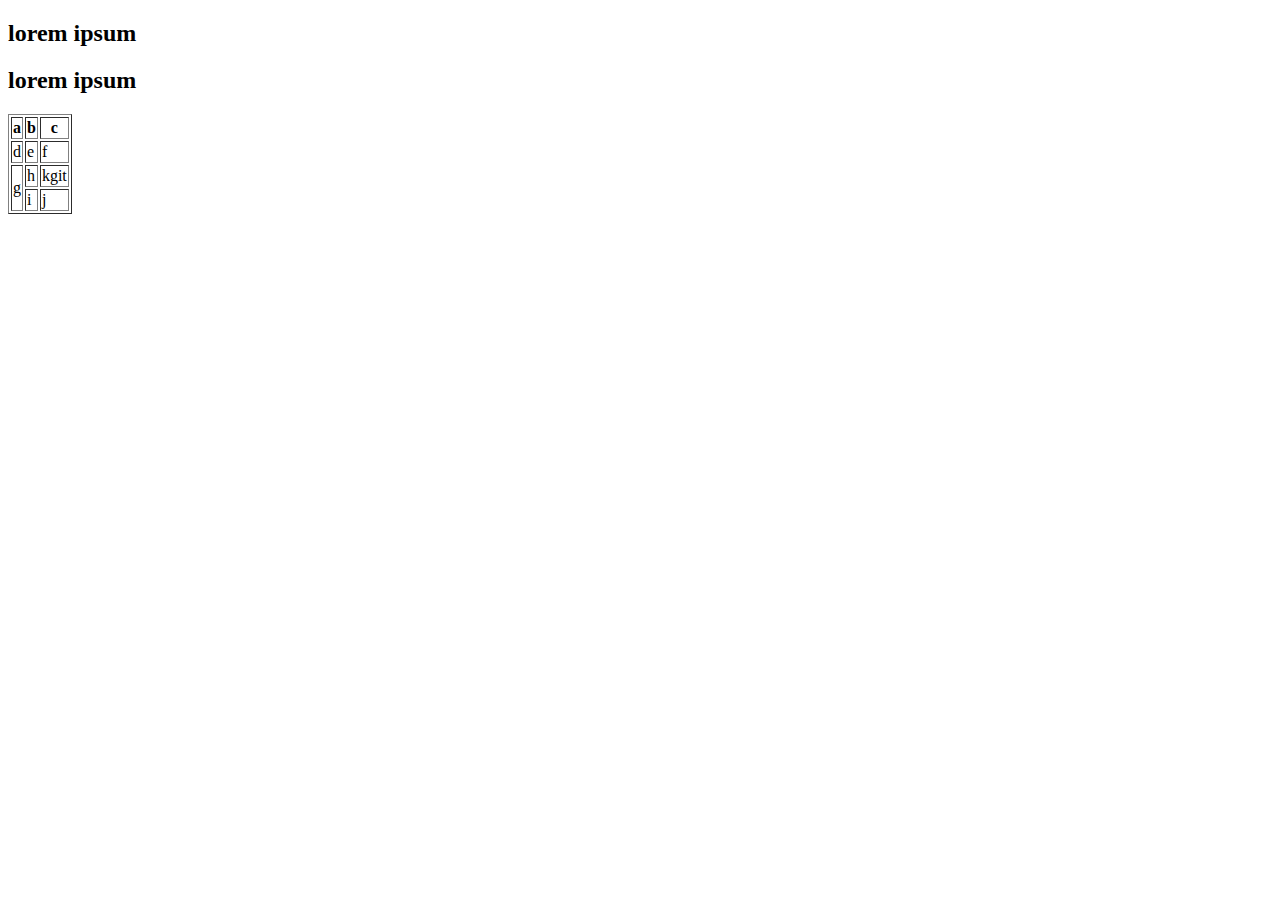
<file: html/gps/index.html>
<!DOCTYPE html>
<html>
<head>
	<title>GPS 1.2</title>
</head>
<body>

<nav></nav>

<main>
	
	<article>
	<h2>lorem ipsum</h2>
		<header></header>

	</article>
	<section>
	<h2>lorem ipsum</h2>
		<footer></footer>
	</section>

	<aside></aside>

<table border="1">
	<tr>
		<th>a</th>
		<th>b</th>
		<th>c</th>
	</tr>
	<tr>
		<td>d</td>
		<td>e</td>
		<td>f</td>
	</tr>
	<tr>
		<td rowspan="2">g</td>
		<td>h</td>
		<td>kgit</td>
	</tr>
	<tr>
		<td>i</td>
		<td>j</td>
	</tr>

</table>

</main>


</body>
</html>

<!--What is the purpose of HTML5 semantic tags? Which ones do you see as most useful?

Semantic tags help to break up html content in logical ways. Currently I see nav and section as the most useful since they seem to have the clearest meaning to them. 

What is the order the browser uses to display elements on a page?

The browser displays elements in the body from top to bottom. 

What did you learn about Sublime in this challenge? Do you think you'll create more handy snippets at a later date?

I learned that sublime has some customization options to it that makes it ideal for writing code. I definitely see myself creating snippets in my career to help save some time writing things out that I need to every time.

What concept in this challenge was most difficult for you? How can you improve 
your understanding of this concept?

Learning the many uses of the semantic tags was the most confusing to me. I think I'll improve my understanding of the concept with the more HTML I'm ultimately exposed to. Also looking up best practices when it comes to organizing semantic tags will be helpful as well.

-->
</file>
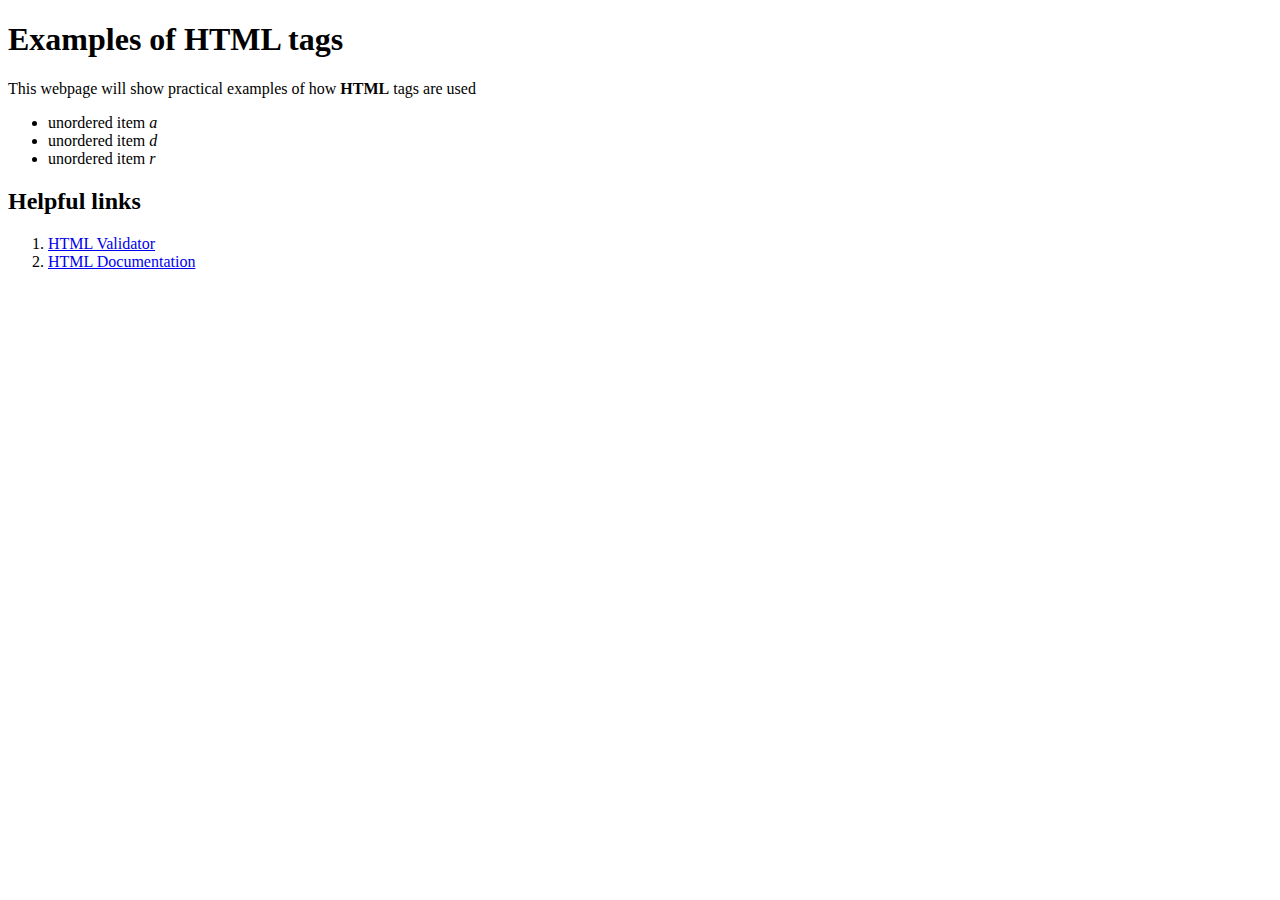
<file: html/web_basics/index.html>
<!DOCTYPE html>
<html>
<head>
	<title></title>
</head>
<body>
	<h1>Examples of HTML tags</h1>
		<p> This webpage will show practical examples of how <strong>HTML</strong> tags are used</p>
		<ul>
			<li>unordered item <em>a</em></li>
			<li>unordered item <em>d</em></li>
			<li>unordered item <em>r</em></li>
		</ul>
		<h2> Helpful links</h2>
		<ol>
			<li> <a href="https://validator.w3.org/#validate_by_input">HTML Validator</a></li>
			<li> <a href="https://developer.mozilla.org/en-US/docs/Web/HTML">HTML Documentation</a></li>
		</ol>

</body>
</html>
</file>
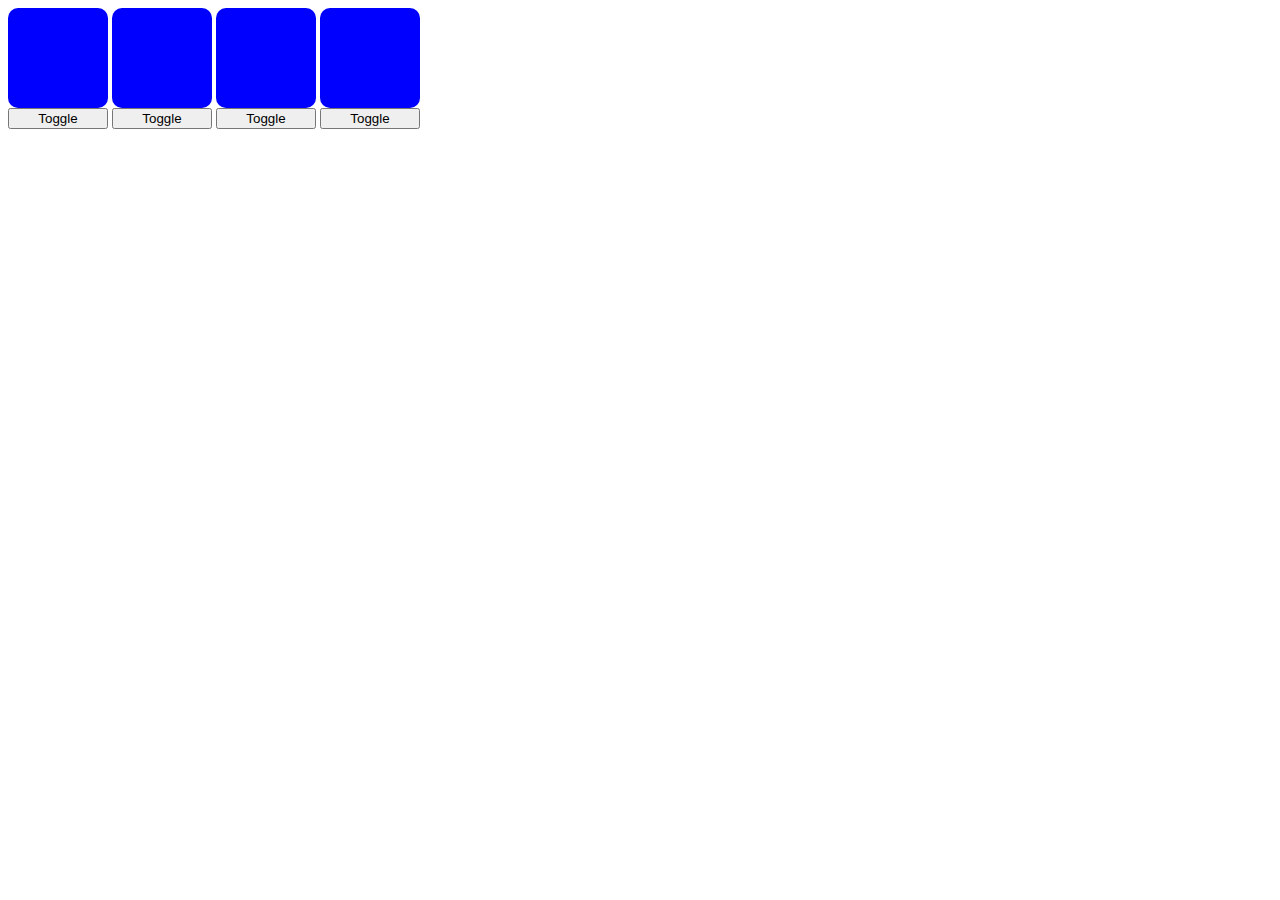
<file: web_dev/jquery/index.html>
<!DOCTYPE html>
<html>
<head>
	<title></title>
	<link rel="stylesheet" href="styles.css">
</head>
<body>
	<div><div></div><button>Toggle</button></div>
	<div><div></div><button>Toggle</button></div>
	<div><div></div><button>Toggle</button></div>
	<div><div></div><button>Toggle</button></div>


	<script src="jquery-3.2.1.min.js"></script>
	<script src="jquerypractice.js"></script>
</body>
</html>
</file>
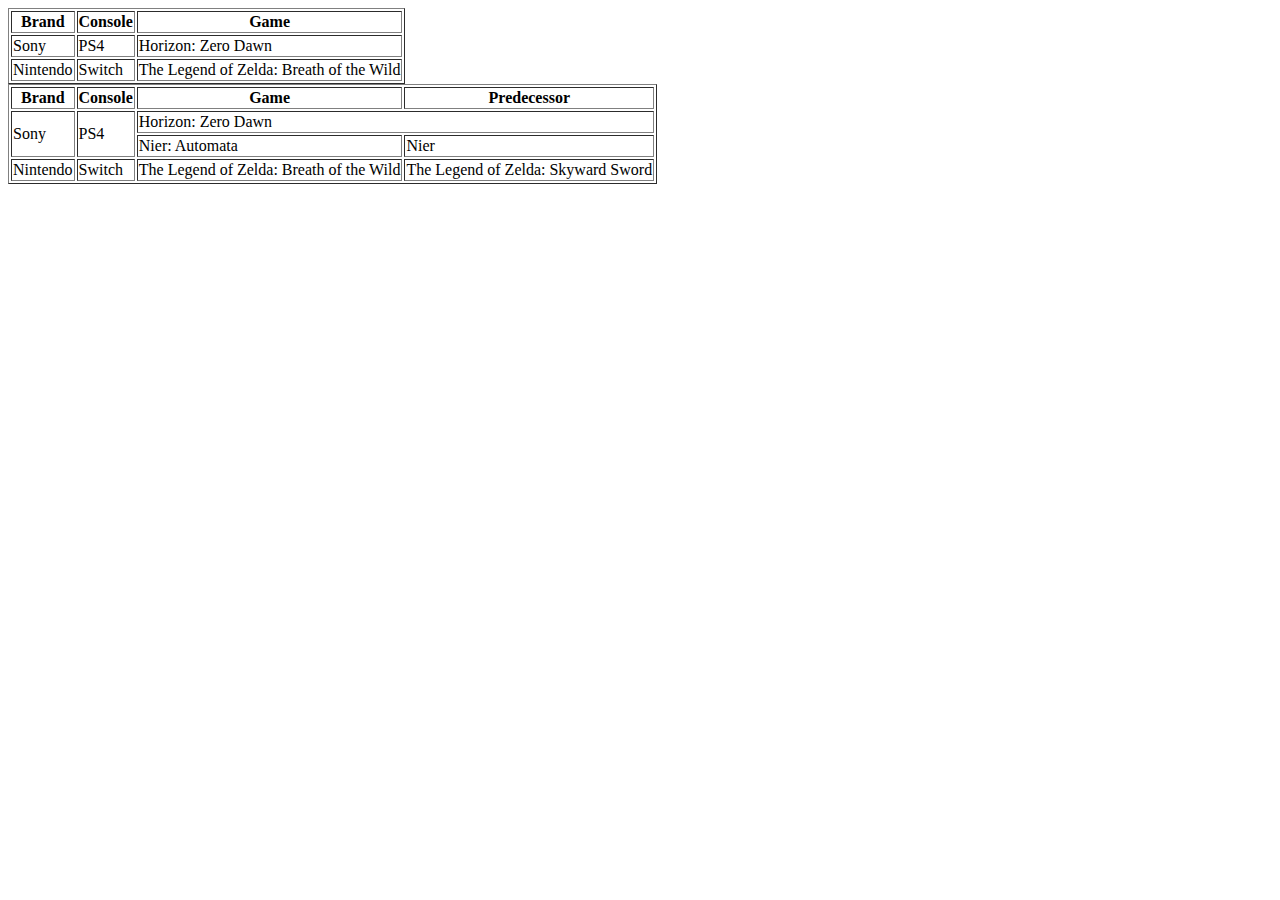
<file: html/table-practice.html>
<!DOCTYPE html>
<html>
<head>
	<title>Table Practice</title>
</head>
<body>
	<table border=1>
	<tr>
		<th>Brand</th>
		<th>Console</th>
		<th>Game</th>
	</tr>
	<tr>
		<td>Sony</td>
		<td>PS4</td>
		<td>Horizon: Zero Dawn</td>
	</tr>
	<tr>
		<td>Nintendo</td>
		<td>Switch</td>
		<td>The Legend of Zelda: Breath of the Wild</td>
	</tr>
	</table>

	<table border=1>
	<tr>
		<th>Brand</th>
		<th>Console</th>
		<th>Game</th>
		<th>Predecessor</th>
	</tr>
	<tr>
		<td rowspan="2">Sony</td>
		<td rowspan="2">PS4</td>
		<td colspan="2">Horizon: Zero Dawn</td>
	</tr>
	<tr>
		<td>Nier: Automata</td>
		<td>Nier</td>
	</tr>
		<tr>
		<td>Nintendo</td>
		<td>Switch</td>
		<td>The Legend of Zelda: Breath of the Wild</td>
		<td>The Legend of Zelda: Skyward Sword</td>
	</tr>
	</table>
</body>
</html>
</file>
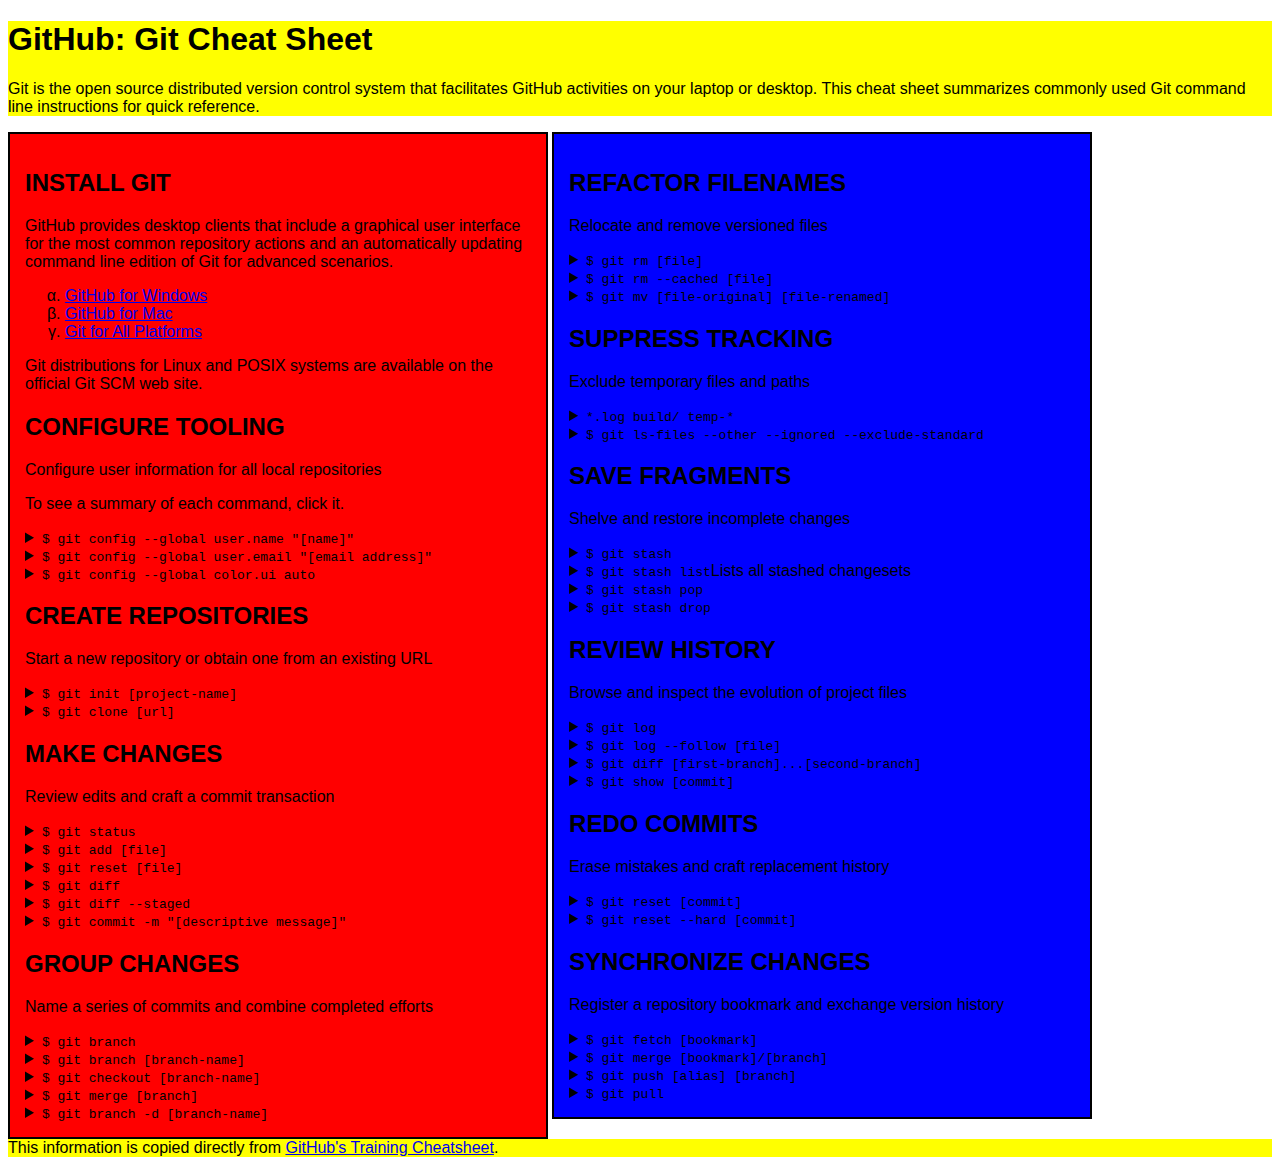
<file: css/gps/gps2-1.html>
<!--
Write your names here:
1.Louis Gaeta
2.Hasnain Zaidi
We spent [1] hours on this challenge.
-->

<!-- This challenge uses HTML5 syntax that may not be available in all browsers (It works in Chrome and Safari, from my testing. (<details> and<summary>). -->

<!DOCTYPE html>
<html lang="en">
  <head>
    <meta charset="UTF-8">
    <link rel="stylesheet" href="gps2-1.css">  <!-- Insert a link to the stylesheet here -->
    <title>Git Cheat Sheet</title>
  </head>

  <body>
    <header>
      <h1>GitHub: Git Cheat Sheet</h1>
      <p>Git is the open source distributed version control system that
        facilitates GitHub activities on your laptop or desktop.
        This cheat sheet summarizes commonly used Git command line
        instructions for quick reference.</p>
    </header>

    <section class="column-1">
      <article>
        <h2>INSTALL GIT</h2>
        <p>GitHub provides desktop clients that include a graphical user
        interface for the most common repository actions and an automatically
        updating command line edition of Git for advanced scenarios.</p>
        <ul>
          <li><a href="https://windows.github.com">GitHub for Windows</a></li>
          <li><a href="https://mac.github.com">GitHub for Mac</a></li>
          <li><a href="http://git-scm.com">Git for All Platforms</a></li>
        </ul>

        Git distributions for Linux and POSIX systems are available on the
        official Git SCM web site.
      </article>

      <article>
        <h2>CONFIGURE TOOLING</h2>
        <p>Configure user information for all local repositories</p>
        <p> To see a summary of each command, click it.</p>

        <details>
          <summary><code>$ git config --global user.name "[name]"</code></summary>
          <p>Sets the name you want attached to your commit transactions</p>
        </details>

        <details>
          <summary><code>$ git config --global user.email "[email address]"</code></summary>
          <p>Sets the email you want atached to your commit transactions</p>
        </details>

        <details>
          <summary><code>$ git config --global color.ui auto</code></summary>
          <p>Enables helpful colorization of command line output</p>
        </details>
      </article>

      <article>
        <h2>CREATE REPOSITORIES</h2>
        <p>Start a new repository or obtain one from an existing URL</p>

        <details>
          <summary><code>$ git init [project-name]</code></summary>
          <p>Creates a new local repository with the specified name</p>
        </details>

        <details>
          <summary><code>$ git clone [url]</code></summary>
          <p>Downloads a project and its entire version history</p>
        </details>
      </article>

      <article>
        <h2>MAKE CHANGES</h2>
        <p>Review edits and craft a commit transaction</p>

        <details>
          <summary><code>$ git status</code></summary>
          <p>Lists all new or modified files to be committed</p>
        </details>

        <details>
          <summary><code>$ git add [file]</code></summary>
          <p>Snapshots the file in preparation for versioning</p>
        </details>

        <details>
          <summary><code>$ git reset [file]</code></summary>
          <p>Unstages the file, but preserve its contents</p>
        </details>

        <details>
          <summary><code>$ git diff</code></summary>
          <p>Shows file differences not yet staged</p>
        </details>

        <details>
          <summary><code>$ git diff --staged</code></summary>
          <p>Shows file differences between staging and the last file version</p>
        </details>

        <details>
          <summary><code>$ git commit -m "[descriptive message]"</code></summary>
          <p>Records file snapshots permanently in version history</p>
        </details>
      </article>

      <article>
        <h2>GROUP CHANGES</h2>
        <p>Name a series of commits and combine completed efforts</p>

        <details>
          <summary><code>$ git branch</code></summary>
          <p>Lists all local branches in the current repository</p>
        </details>

        <details>
          <summary><code>$ git branch [branch-name]</code></summary>
          <p>Creates a new branch</p>
        </details>

        <details>
          <summary><code>$ git checkout [branch-name]</code></summary>
          <p>Switches to the specified branch and updates the working directory</p>
        </details>

        <details>
          <summary><code>$ git merge [branch]</code></summary>
          <p>Combines the specified branch’s history into the current branch</p>
        </details>

        <details>
          <summary><code>$ git branch -d [branch-name]</code></summary>
          <p>Deletes the specified branch</p>
        </details>
      </article>
    </section>

    <section class="column-2">
      <article>
        <h2>REFACTOR FILENAMES</h2>
        <p>Relocate and remove versioned files</p>

        <details>
          <summary><code>$ git rm [file]</code></summary>
          <p>Deletes the file from the working directory and stages the deletion</p>
        </details>

        <details>
          <summary><code>$ git rm --cached [file]</code></summary>
          <p>Removes the file from version control but preserves the file locally</p>
        </details>

        <details>
          <summary><code>$ git mv [file-original] [file-renamed]</code></summary>
          <p>Changes the file name and prepares it for commit</p>
        </details>
      </article>

      <article>
        <h2>SUPPRESS TRACKING</h2>
        <p>Exclude temporary files and paths</p>

        <details>
          <summary><code>*.log
                    build/
                    temp-*
          </code></summary>
          <p>A text file named .gitignore suppresses accidental versioning of files and paths matching the specified paterns</p>
        </details>

        <details>
          <summary><code>$ git ls-files --other --ignored --exclude-standard</code></summary>
          <p>Lists all ignored files in this project</p>
        </details>
      </article>

      <article>
        <h2>SAVE FRAGMENTS</h2>
        <p>Shelve and restore incomplete changes</p>

        <details>
          <summary><code>$ git stash</code></summary>
          <p>Temporarily stores all modified tracked files</p>
        </details>

        <details>
          <summary><code>$ git stash list</code>Lists all stashed changesets</summary>
          <p></p>
        </details>

        <details>
          <summary><code>$ git stash pop</code></summary>
          <p>Restores the most recently stashed files</p>
        </details>

        <details>
          <summary><code>$ git stash drop</code></summary>
          <p>Discards the most recently stashed changeset</p>
        </details>

      </article>

      <article>
        <h2>REVIEW HISTORY</h2>
        <p>Browse and inspect the evolution of project files</p>

        <details>
          <summary><code>$ git log</code></summary>
          <p>Lists version history for the current branch</p>
        </details>

        <details>
          <summary><code>$ git log --follow [file]</code></summary>
          <p>Lists version history for a file, including renames</p>
        </details>

        <details>
          <summary><code>$ git diff [first-branch]...[second-branch]</code></summary>
          <p>Shows content differences between two branches</p>
        </details>

        <details>
          <summary><code>$ git show [commit]</code></summary>
          <p>Outputs metadata and content changes of the specified commit</p>
        </details>
      </article>

      <article>
        <h2>REDO COMMITS</h2>
        <p>Erase mistakes and craft replacement history</p>

        <details>
          <summary><code>$ git reset [commit]</code></summary>
          <p>Undoes all commits after [commit], preserving changes locally</p>
        </details>

        <details>
          <summary><code>$ git reset --hard [commit]</code></summary>
          <p>Discards all history and changes back to the specified commit</p>
        </details>
      </article>

      <article>
        <h2>SYNCHRONIZE CHANGES</h2>
        <p>Register a repository bookmark and exchange version history</p>

        <details>
          <summary><code>$ git fetch [bookmark]</code></summary>
          <p>Downloads all history from the repository bookmark</p>
        </details>

        <details>
          <summary><code>$ git merge [bookmark]/[branch]</code></summary>
          <p>Combines bookmark’s branch into current local branch</p>
        </details>

        <details>
          <summary><code>$ git push [alias] [branch]</code></summary>
          <p>Uploads all local branch commits to GitHub</p>
        </details>

        <details>
          <summary><code>$ git pull</code></summary>
          <p>Downloads bookmark history and incorporates changes</p>
        </details>
      </article>
    </section>

    <footer>
      This information is copied directly from <a href="https://training.github.com/kit/downloads/github-git-cheat-sheet.pdf">GitHub's Training Cheatsheet</a>.
    </footer>
  <!-- Add your reflection here as a comment. 
  Overall I did learn more about css positioning from this challenge. The difference between floating and displaying as inline block was something I had trouble wrapping my mind around previously and I think this definitely opened my eyes more on that. Overall learning CSS wasn't too difficult for me. I had learned some of it before in the past but doing this weeks work definitely gave me a much stronger understanding of how it works and how it could be useful.



  -->
  </body>
</html>
</file>
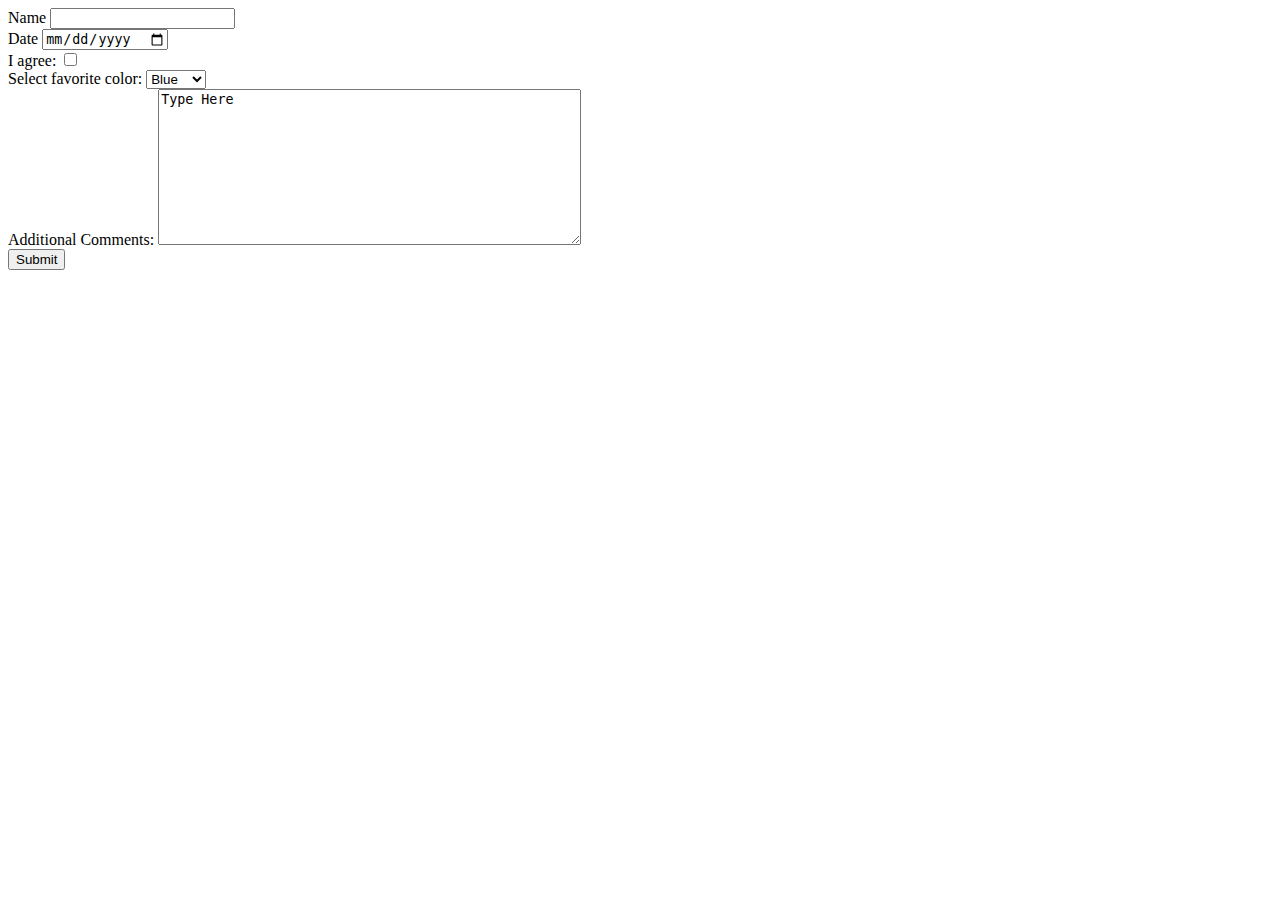
<file: html/forms/practice-form.html>
<!DOCTYPE html>
<html>
<head>
	<title>2.4 Form Practice</title>
</head>
<body>
<form action="success.html" >
	<div>
		<label>Name</label>
		<input type="text" name="name">
	</div>
	<div>
		<label>Date</label>
		<input type="date" name="date">
	</div>
	<div>
		<label>I agree:</label>
		<input type="checkbox" name="agreement">
	</div>
	<div>
		<label>Select favorite color:</label>
		<select>
			<option value="blue">Blue</option>
			<option value="red">Red</option>
			<option value="green">Green</option>
		</select>
	</div>
	<div>
		<label>Additional Comments:</label>
		<textarea rows="10" cols="50" name="comments">Type Here</textarea>
	</div>
	<button name="submit">Submit</button>
</form>
</body>
</html>
</file>
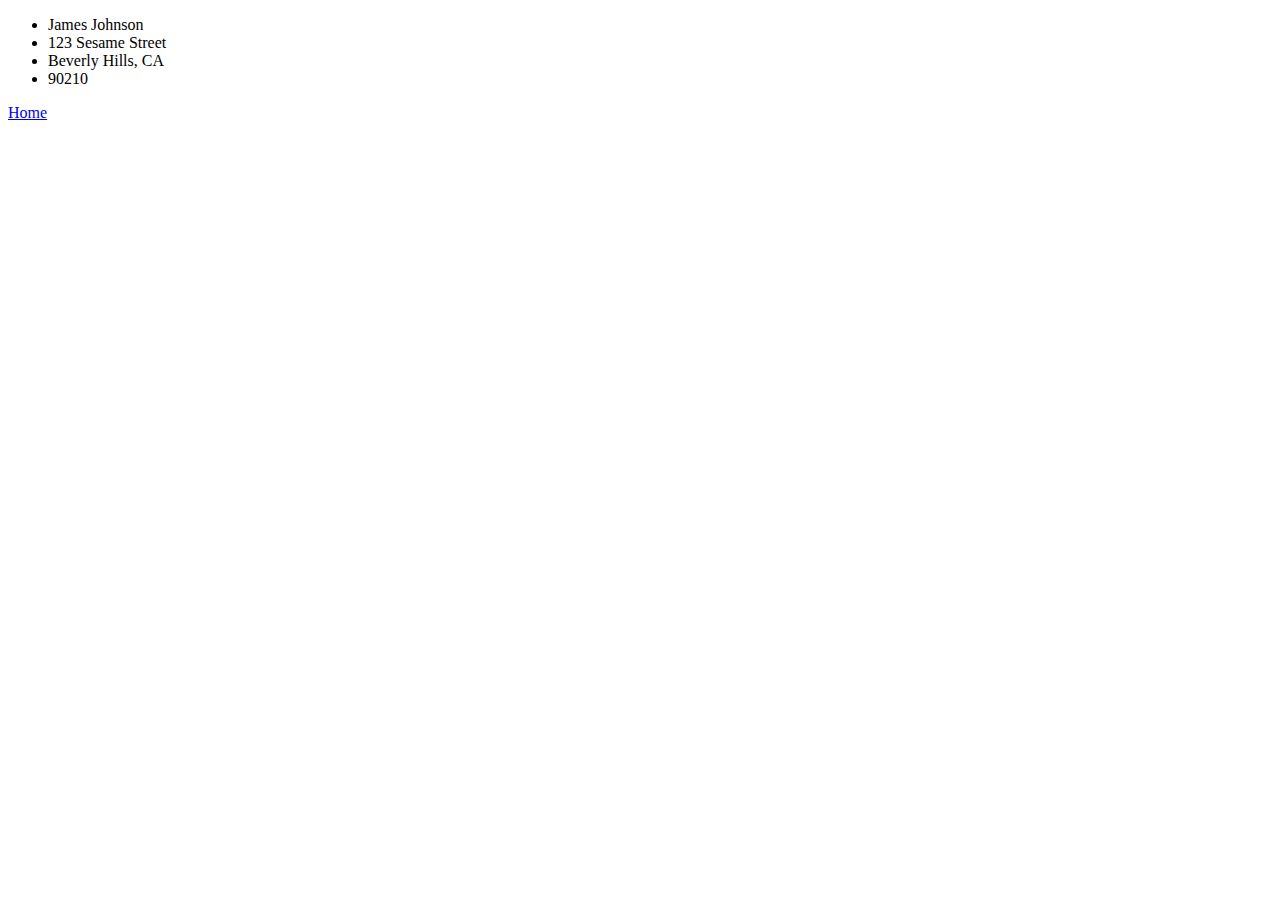
<file: html/moon_bootz/contact.html>
<!DOCTYPE html>
<html>
<head>
	<title>Contact Page</title>
</head>
<body>
	<ul>
		<li>James Johnson</li>
		<li>123 Sesame Street</li>
		<li>Beverly Hills, CA </li>
		<li>90210</li>
	</ul>
	<footer> <a href="index.html">Home</a></footer>
</body>
</html>
</file>
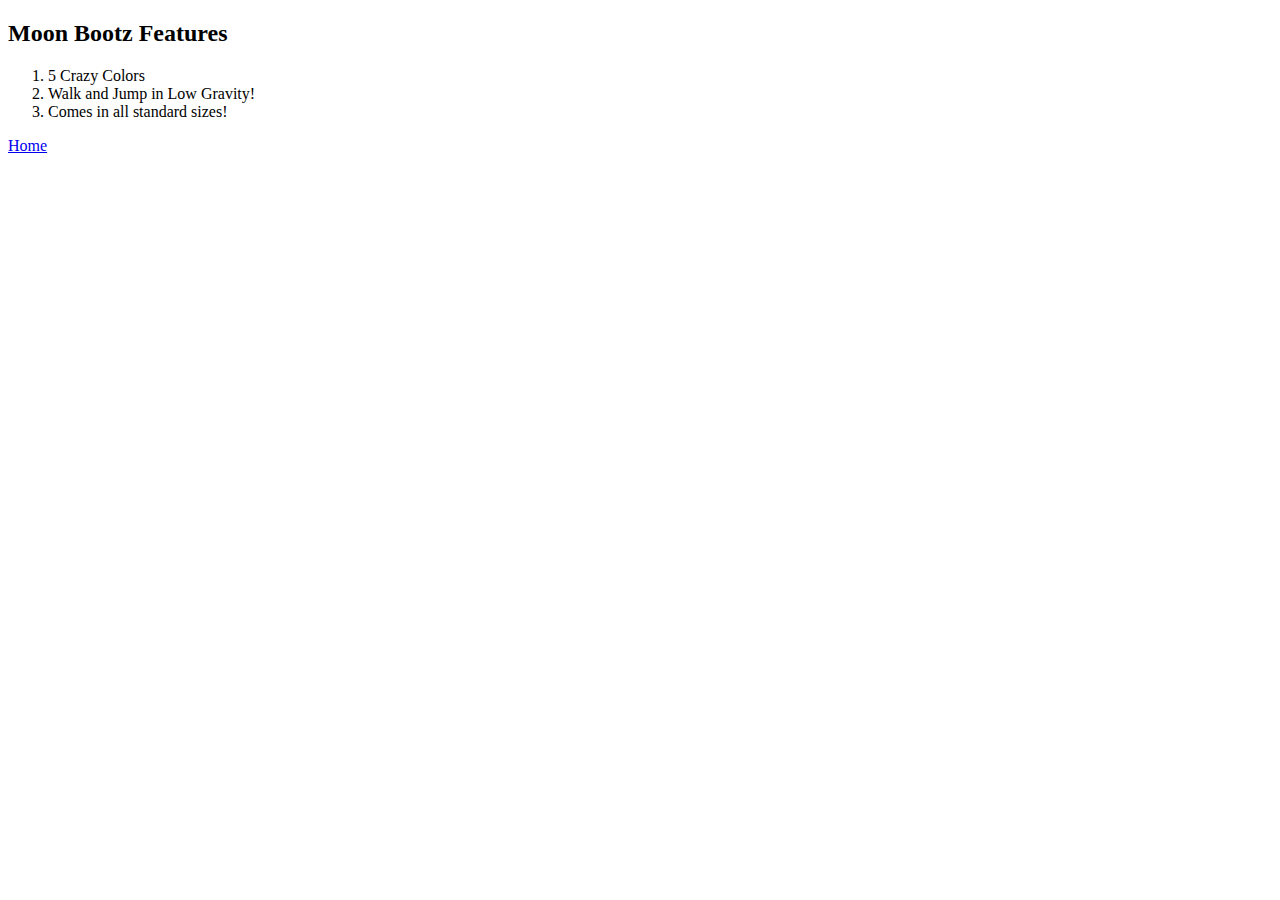
<file: html/moon_bootz/product_details.html>
<!DOCTYPE html>
<html>
<head>
	<title>Product Details</title>
</head>
<body>
	<h2>Moon Bootz Features</h2>
	<ol>
		<li>5 Crazy Colors</li>
		<li>Walk and Jump in Low Gravity!</li>
		<li>Comes in all standard sizes!</li>
	</ol>
	<footer> <a href="index.html">Home</a></footer>
</body>
</html>
</file>
<file: web_dev/jquery/styles.css>
div {
	display: inline-block;
}


div div {

	background-color: blue;
	display: block;
	height: 100px;
	width: 100px;
	border-radius: 10px;

}

button {
	width: 100px;
}
</file>
<file: css/gps/gps2-1.css>
body {
  font-family: helvetica;
}

h1:hover{
  color: green;
}

header, footer {
  background-color: yellow;
}

ul{
  list-style-type: lower-greek;
}

.column-1>h2{
  color: purple;
}

.column-1{
  display: inline-block;
  vertical-align: top;
  width: 40%;
  background-color: red;
  padding: 15px;
  border: 2px solid black;
}

.column-2{
  display: inline-block;
  vertical-align: top;
  width: 40%;
  background-color: blue;
  padding: 15px;
  border: 2px solid black;
}
</file>
